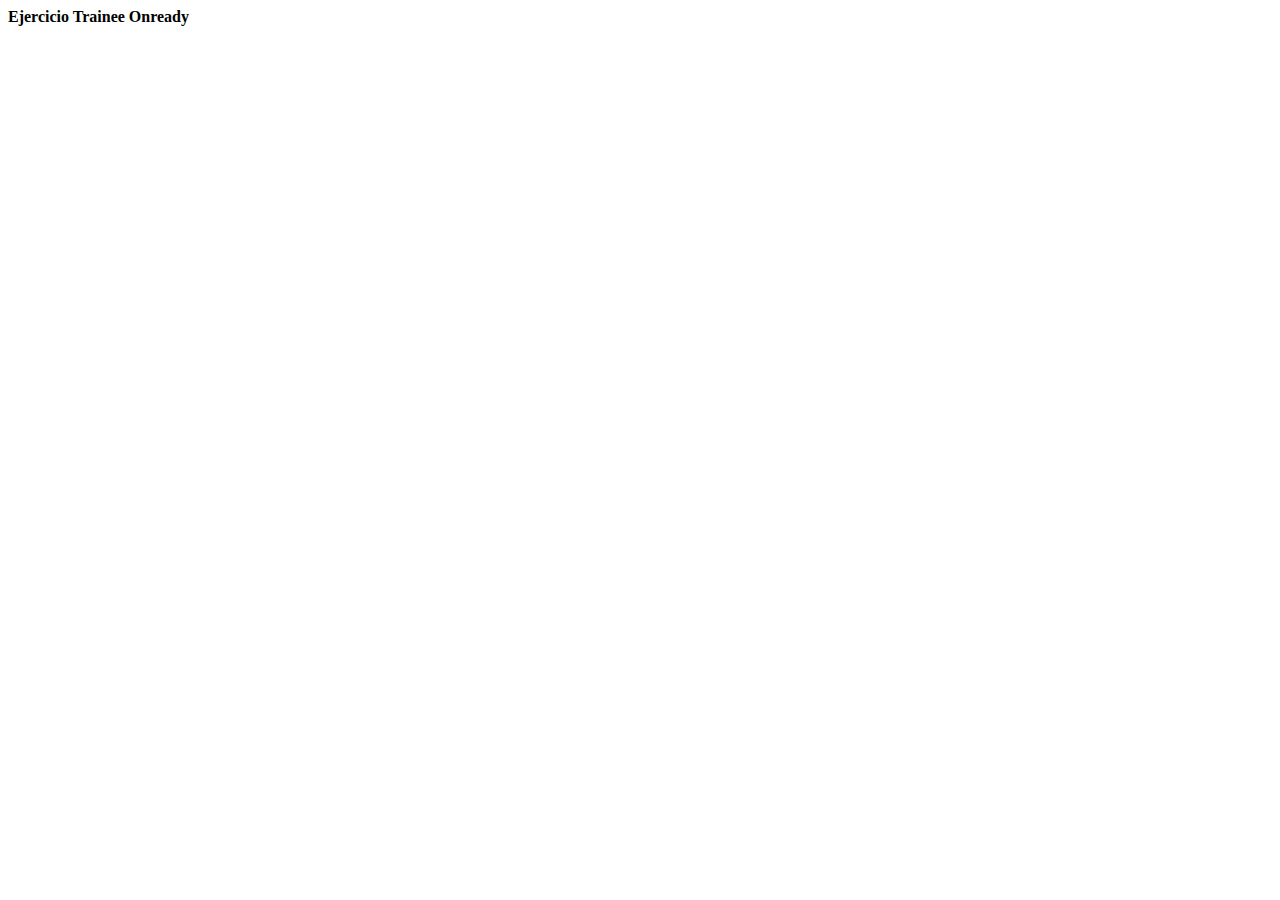
<file: Js/index.html>
<!DOCTYPE html>
<html lang="en">
<head>
    <meta charset="UTF-8">
    <meta name="viewport" content="width=device-width, initial-scale=1.0">
    <title>Document</title>
    <script src="./vehiculo.js"></script>
</head>
<body>
    <b>Ejercicio Trainee Onready</b>
</body>
</html>
</file>
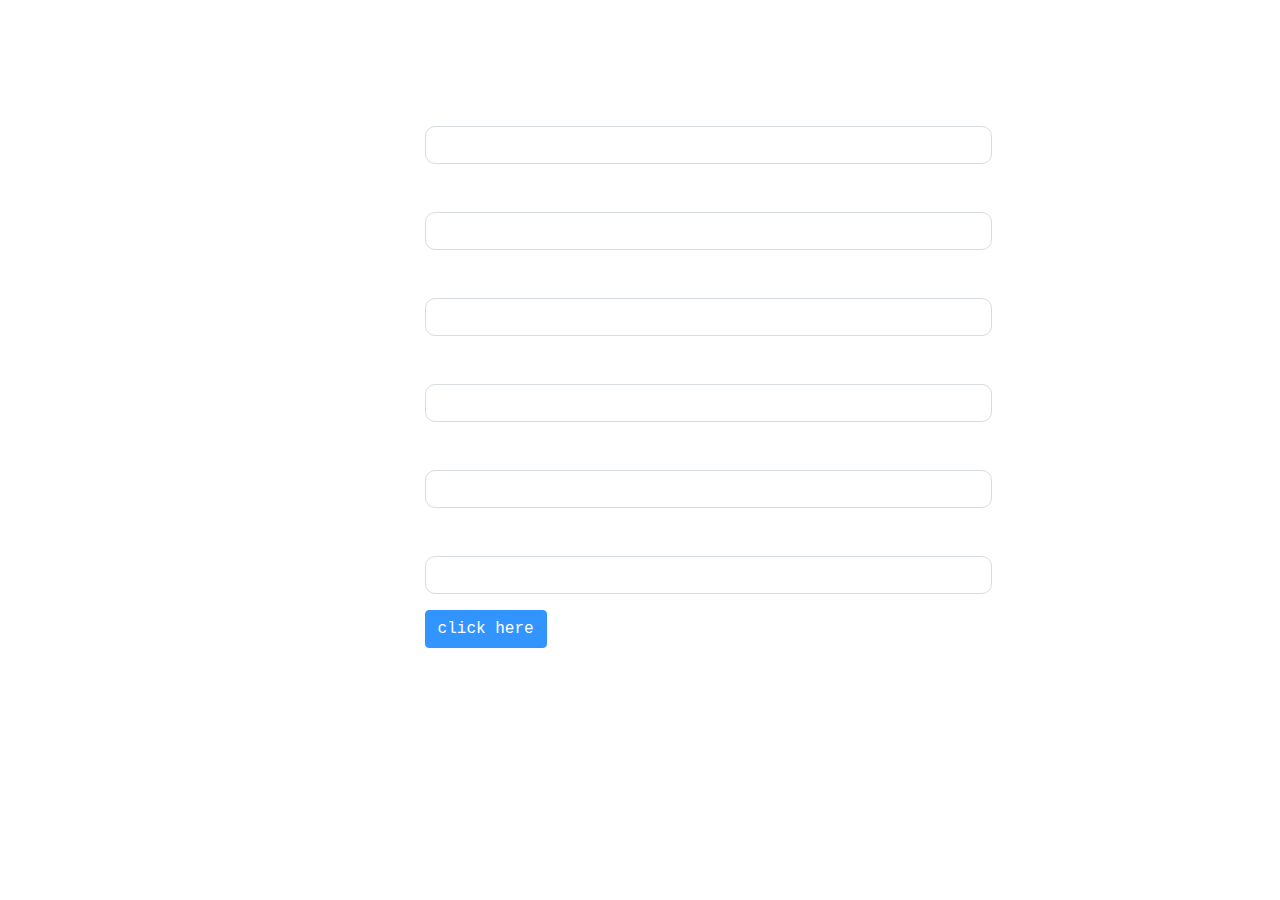
<file: Proyecto-Ajax/index.html>
<!DOCTYPE html>
<html lang="en">
<head>
    <meta charset="UTF-8">
    <meta name="viewport" content="width=device-width, initial-scale=1.0">
    <link rel="stylesheet" href="https://stackpath.bootstrapcdn.com/bootstrap/4.4.1/css/bootstrap.min.css">
    <script src="https://code.jquery.com/jquery-3.5.1.min.js"></script>
    <link rel="stylesheet" href="style.css">
    <script defer src="main.js"></script>
    <title>Document</title>
</head>
<body>
    <div class="container">
        <fieldset> 
            <legend id="form-resultado">CHARACTER OF STAR WARS</legend>
            <form>
                <div class="form-group">
                <label>Name</label>
                <input id="input-name" class="input-size form-control">
                </div>
                <div class="form-group">
                <label>Height</label>
                    <input id="input-height" class="input-size form-control">
                </div>
                <div class="form-group">
                    <label>Gender</label>
                    <input id="input-gender" class="input-size form-control" >
                </div>
                <div class="form-group">
                    <label>Hair Color</label>
                    <input id="input-hair" class="input-size form-control" >
                </div>
                <div class="form-group">
                    <label>Eye Color</label>
                    <input id="input-eye" class="input-size form-control" >
                </div>
                <div class="form-group">
                    <label>Planet</label>
                    <input id="input-planet" class="input-size form-control">
                </div>
                <button id="btn-search" type="submit" class="btn btn-primary">click here</button>
            </form>
        </fieldset>
    </div>
</body>
</html>
</file>
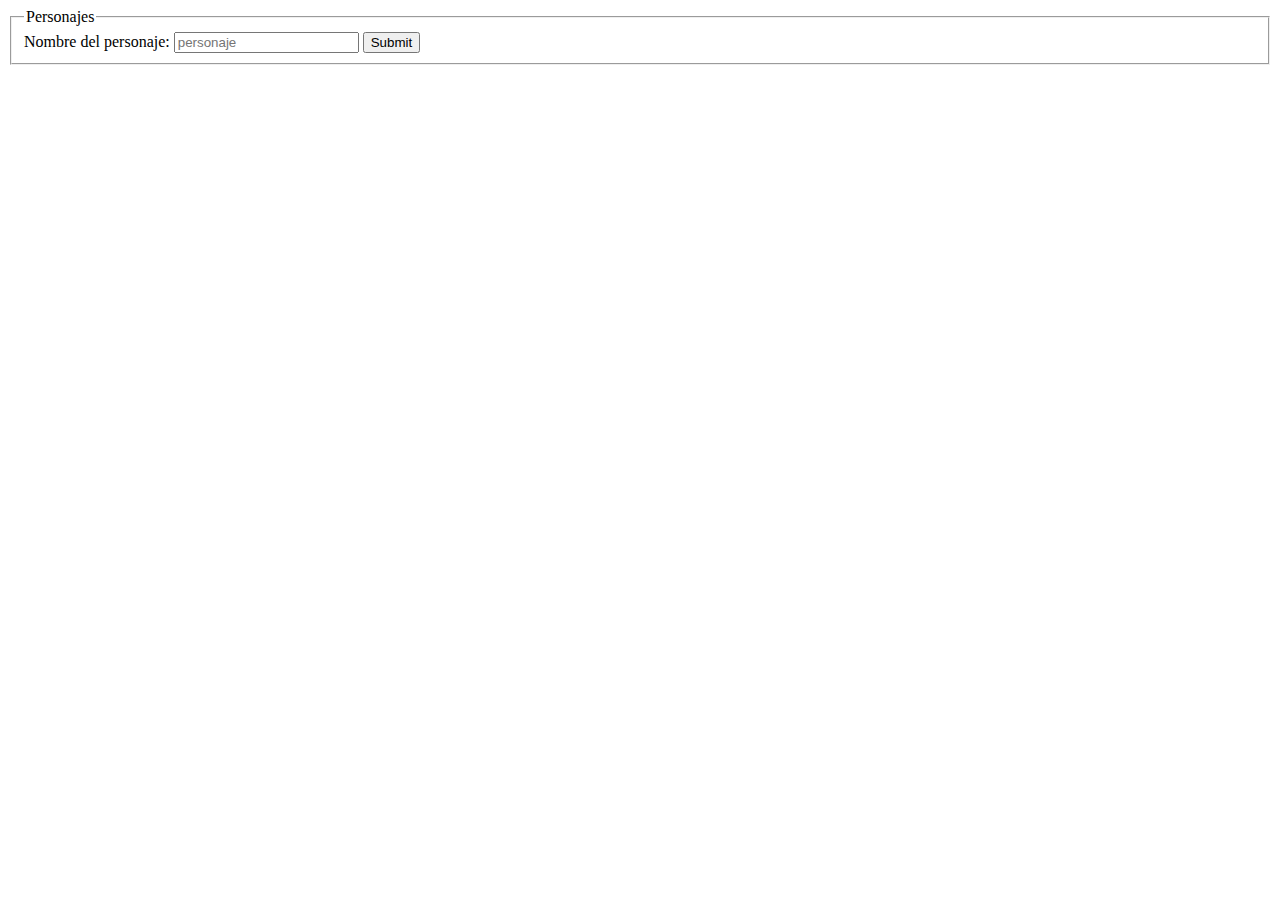
<file: HTML-DBZ/indesxAux.html>
<!DOCTYPE html>
<html lang="en">
  <head>
    <meta charset="UTF-8" />
    <meta http-equiv="X-UA-Compatible" content="IE=edge" />
    <meta name="viewport" content="width=device-width, initial-scale=1.0" />
    <title>Document</title>
  </head>
  <body>
    <fieldset>
      <legend>Personajes</legend>
      <label>Nombre del personaje:</label>
      <input type="text" placeholder="personaje" id="text" />
      <input type="submit" id="submit" /><br />
    </fieldset>
  </body>
</html>
</file>
<file: Proyecto-Ajax/style.css>
body{
    background-image: url('https://1.bp.blogspot.com/-TywIBY0U4Qo/ViaFndveCdI/AAAAAAAAJoU/Irzpk1Z1f4A/s1600/star%2Bwars%2Bwallpaper%2B23.jpg');
    background-color: transparent;

}
.container{
    font-family: 'Courier New', Courier, monospace;
    font-size: 50;
    font-weight: bold;
    color: white;
    opacity: 0.8;
    margin-top: 50px;
    margin-left: 32%;
}
.input-size{
    width: 15cm;
    border-radius: 10px;
    font-weight: bolder;
    color:rgb(52, 109, 170);
}
</file>
